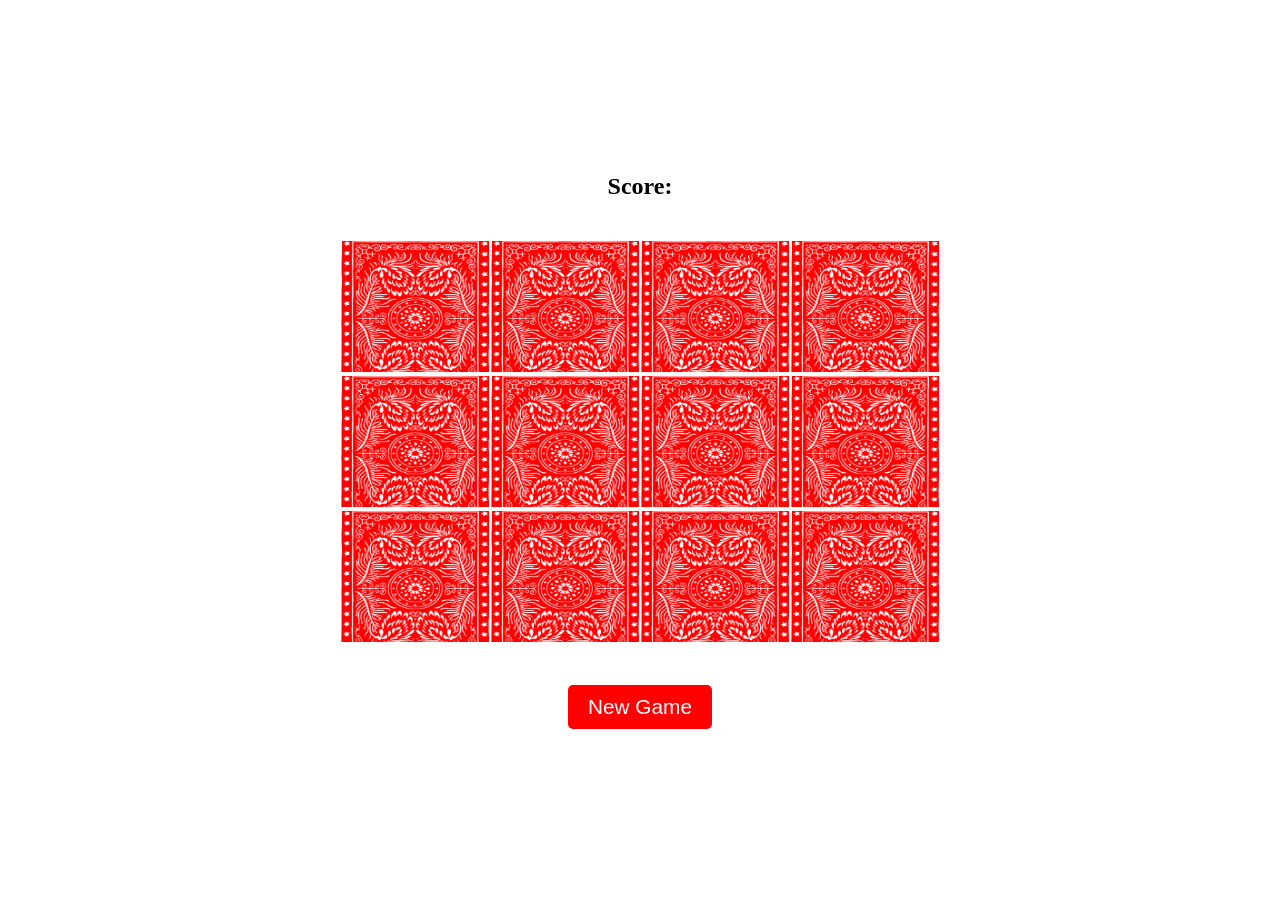
<file: Memory Game/index.htm>
<!DOCTYPE html>
<html lang="en">
<head>
    <meta charset="UTF-8">
    <meta name="viewport" content="width=device-width, initial-scale=1.0">
    <title>Memory Game</title>
    <link rel="stylesheet" href="./style.css">
</head>
<body>

    <h2>Score: <span id="result"></span></h2>

    <div id="grid"></div>
    <button id="reset">New Game</button>

    <div id="match-modal" class="modal">Match!</div>
    <div id="duplicate-modal" class="modal">Pick another card</div>
    <div id="win-modal" class="modal">You win!</div>
    <div id="new-game" class="modal">New Game</div>
    
    <script src="./app.js"></script>
</body>
</html>
</file>
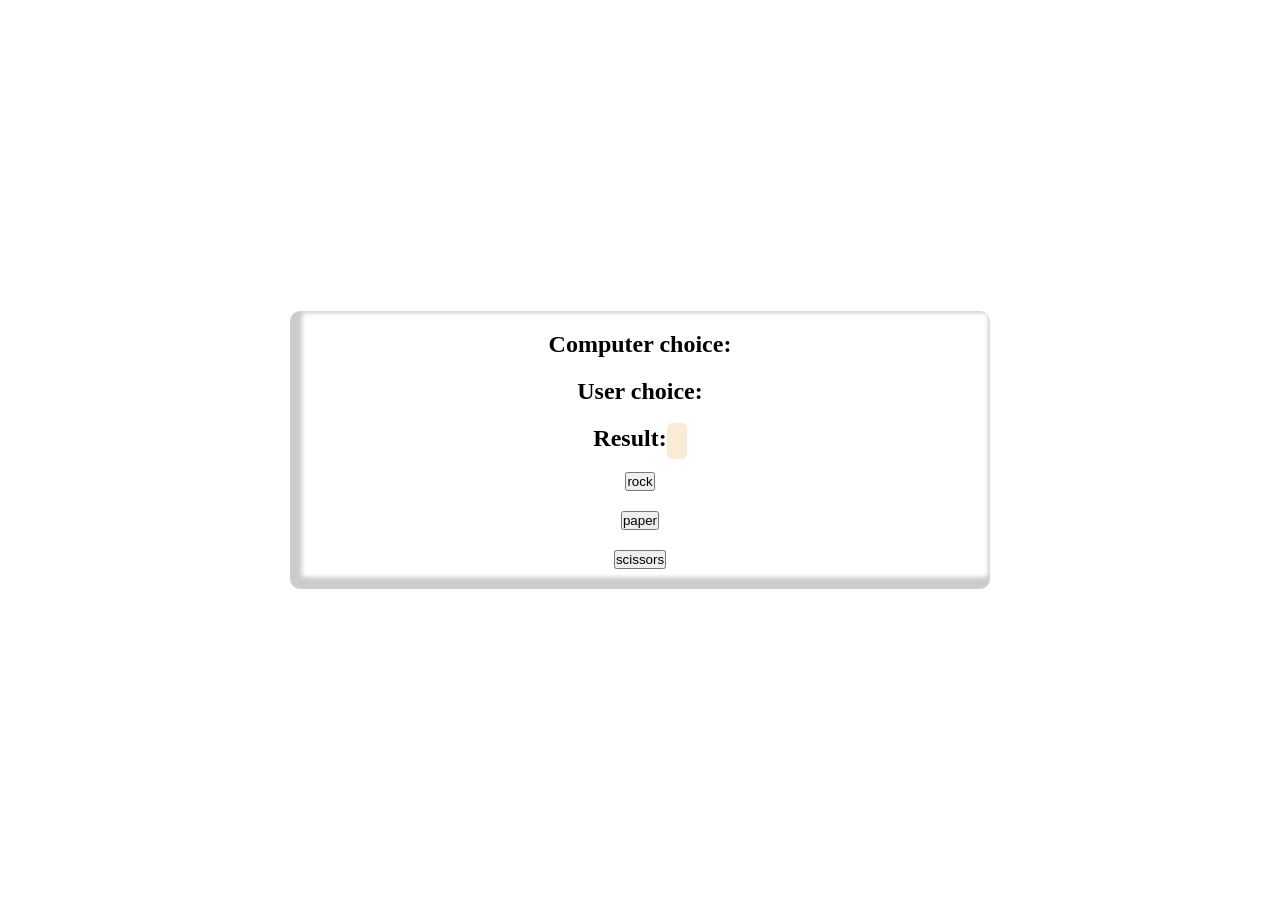
<file: Rock Paper Scissors/index.htm>
<!DOCTYPE html>
<html lang="en">
<head>
    <meta charset="UTF-8">
    <meta name="viewport" content="width=device-width, initial-scale=1.0">
    <title>Rock Paper Scissors Game</title>
    <link rel="stylesheet" href="./style.css">
</head>

<body>
    <div class="container">
        <h2>Computer choice: <span id="computer-choice"></span></h2>
        <h2>User choice: <span id="user-choice"></span></h2>
        <h2>Result: <span id="result"></span></h2>
     
        <button id="rock">rock</button>
        <button id="paper">paper</button>
        <button id="scissors">scissors</button>
    </div>

   <script src="./script.js"></script>
</body>
</html>
</file>
<file: Memory Game/style.css>
* {
    padding: 0;
    margin: 0;
    box-sizing: border-box;
}

body {
    width: 100vw;
    height: 100vh;
    display: flex;
    flex-direction: column;
    align-items: center;
    justify-content: center;
    gap: 40px;
    position: relative;
}

#result {
    color: #00ff00;
    font-family: sans-serif;
    font-weight: 900;
    font-size: 1.5rem;
    text-shadow: 0px 0px 15px 3px rgba(0, 0, 0, 0.3);
}

#grid {
    display: flex;
    max-width: 600px;
    max-height: 450px;
    height: 45%;
    width: 60%;
    flex-wrap: wrap;

    img {
        flex: 25%;
        border: 1px solid rgba(255, 255, 255, .2);
        max-width: 25%;
        max-height: 33%;
        cursor: pointer;
        transition: all linear .2s;
    }

    img:hover {
        opacity: .7;
        border: 1px dashed black;
        border-radius: 2px;
    }


}

#reset {
    padding: 10px 20px;
    background-color: red;
    border-radius: 5px;
    font-size: 1.3rem;
    color: #fff;
    border: none;
    cursor: pointer;
}

.modal {
    width: 300px;
    height: 100px;
    background: url("./public/white-bg.png")center/cover no-repeat;
    box-shadow: 0px 0px 30px 10px rgba(0, 0, 0, 0.3);
    display: none;
    align-items: center;
    justify-content: center;
    border-radius: 10px;
    font-weight: 700;
    font-size: 1.4rem;
    position: absolute;
}
</file>
<file: Rock Paper Scissors/style.css>
* {
    padding: 0;
    margin: 0;
}

body {
    width: 100vw;
    height: 100vh;
    display: flex;
    align-items: center;
    justify-content: center;
}

.container {
    display: flex;
    width: 50%;
    border-radius: 10px;
    padding: 20px 30px;
    flex-direction: column;
    align-items: center;
    gap: 20px;
    background-color: #fff;
    box-shadow: inset 5px -5px 4px 7px rgba(0, 0, 0, .2);
}
</file>
